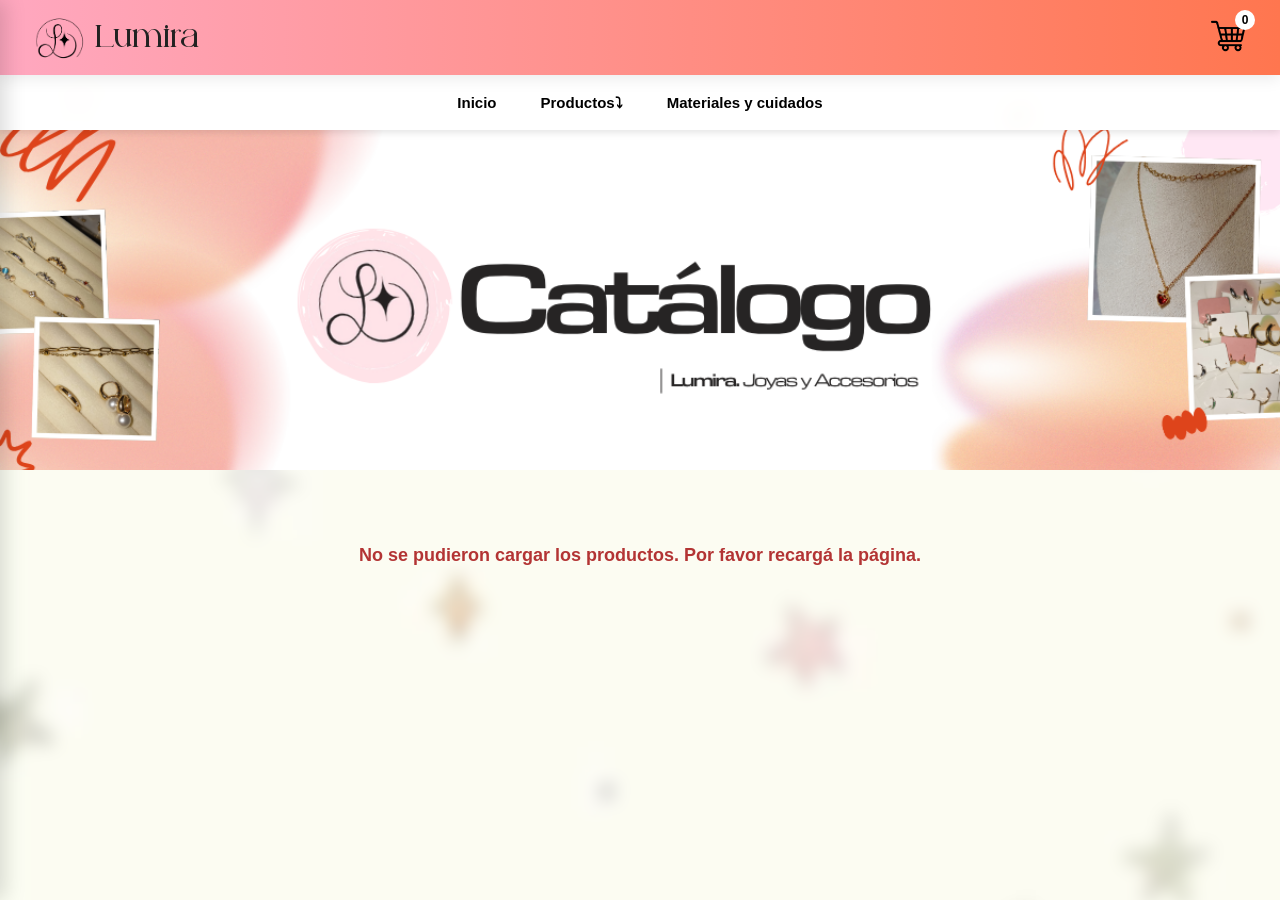
<file: index.html>
<!DOCTYPE html>
<html lang="es">

<head>
    <meta charset="UTF-8">
    <meta name="viewport" content="width=device-width, initial-scale=1.0">
    <title>Catálogo Lumira</title>

    <!-- LOGO EN LA PESTAÑA -->
    <link rel="icon" type="image/png" href="images/logo.png">

    <link rel="stylesheet" href="style.css">
</head>

<body>

    <!-- =========================================================
         FONDO DESENFOCADO
    ========================================================== -->
    <div class="fondo-desenfocado"></div>

    <!-- =========================================================
         HEADER (FIJO AL HACER SCROLL)
    ========================================================== -->
    <header class="header">

        <!-- BOTÓN MENÚ CELULAR -->
        <button
            class="boton-menu-celu"
            id="boton-menu-celu"
            onclick="abrirMenu()"
            aria-label="Abrir menú"
        >
            ☰
        </button>

        <!-- LOGO -->
        <div class="logo-container">
            <img
                src="images/logo.png"
                alt="Logo Lumira"
                class="logo-img"
            >
            <div class="logo-text">
                Lumira
            </div>
        </div>

        <!-- CARRITO -->
        <button
            class="boton-carrito"
            onclick="abrirCarrito()"
            aria-label="Abrir selección"
        >
            <img
                src="images/carrito.png"
                alt="Carrito"
            >
            <span
                id="contador-carrito"
                class="contador-carrito"
            >
                0
            </span>
        </button>

    </header>

    <!-- =========================================================
         MENÚ PRINCIPAL - PC
    ========================================================== -->
    <nav class="menu-principal" id="menu-principal">

        <!-- INICIO -->
        <button class="menu-principal-boton" onclick="mostrarSeccion('todos')">
            Inicio
        </button>

        <!-- PRODUCTOS -->
        <div class="menu-dropdown">
            <button
                class="menu-principal-boton menu-productos-boton"
                onclick="toggleProductos()"
            >
                Productos <span class="flecha-menu">⤵</span>
            </button>

            <!-- SUBMENÚ PRODUCTOS -->
            <div class="submenu-productos" id="submenu-productos">

                <!-- ACERO BLANCO -->
                <div class="material-menu">
                    <button class="material-boton" onclick="toggleMaterial('acero-blanco')">
                        Acero Blanco <span>›</span>
                    </button>
                    <div class="tipos-menu" id="tipos-acero-blanco">
                        <button class="btn-ver-todo-cat" onclick="filtrarMaterial('acero-blanco')">
                            • Ver todo Acero Blanco
                        </button>
                        <button onclick="filtrarTipo('acero-blanco', 'aros')">Aros</button>
                        <button onclick="filtrarTipo('acero-blanco', 'aros-basicos')">Aros básicos</button>
                        <button onclick="filtrarTipo('acero-blanco', 'abridores')">Abridores</button>
                        <button onclick="filtrarTipo('acero-blanco', 'pulseras')">Pulseras</button>
                        <button onclick="filtrarTipo('acero-blanco', 'anillos')">Anillos</button>
                        <button onclick="filtrarTipo('acero-blanco', 'collares')">Collares</button>
                    </div>
                </div>

                <!-- ACERO DORADO -->
                <div class="material-menu">
                    <button class="material-boton" onclick="toggleMaterial('acero-dorado')">
                        Acero Dorado <span>›</span>
                    </button>
                    <div class="tipos-menu" id="tipos-acero-dorado">
                        <button class="btn-ver-todo-cat" onclick="filtrarMaterial('acero-dorado')">
                            • Ver todo Acero Dorado
                        </button>
                        <button onclick="filtrarTipo('acero-dorado', 'aros')">Aros</button>
                        <button onclick="filtrarTipo('acero-dorado', 'aros-basicos')">Aros básicos</button>
                        <button onclick="filtrarTipo('acero-dorado', 'abridores')">Abridores</button>
                        <button onclick="filtrarTipo('acero-dorado', 'pulseras')">Pulseras</button>
                        <button onclick="filtrarTipo('acero-dorado', 'anillos')">Anillos</button>
                        <button onclick="filtrarTipo('acero-dorado', 'collares')">Collares</button>
                    </div>
                </div>

                <!-- ACERO QUIRÚRGICO -->
                <div class="material-menu">
                    <button class="material-boton" onclick="toggleMaterial('acero-quirurgico')">
                        Acero Quirúrgico <span>›</span>
                    </button>
                    <div class="tipos-menu" id="tipos-acero-quirurgico">
                        <button class="btn-ver-todo-cat" onclick="filtrarMaterial('acero-quirurgico')">
                            • Ver todo Acero Quirúrgico
                        </button>
                        <button onclick="filtrarTipo('acero-quirurgico', 'aros')">Aros</button>
                        <button onclick="filtrarTipo('acero-quirurgico', 'aros-basicos')">Aros básicos</button>
                        <button onclick="filtrarTipo('acero-quirurgico', 'abridores')">Abridores</button>
                        <button onclick="filtrarTipo('acero-quirurgico', 'pulseras')">Pulseras</button>
                        <button onclick="filtrarTipo('acero-quirurgico', 'anillos')">Anillos</button>
                        <button onclick="filtrarTipo('acero-quirurgico', 'collares')">Collares</button>
                    </div>
                </div>

                <!-- PLATA -->
                <div class="material-menu">
                    <button class="material-boton" onclick="toggleMaterial('plata')">
                        Plata <span>›</span>
                    </button>
                    <div class="tipos-menu" id="tipos-plata">
                        <button class="btn-ver-todo-cat" onclick="filtrarMaterial('plata')">
                            • Ver todo Plata
                        </button>
                        <button onclick="filtrarTipo('plata', 'aros')">Aros</button>
                        <button onclick="filtrarTipo('plata', 'aros-basicos')">Aros básicos</button>
                        <button onclick="filtrarTipo('plata', 'abridores')">Abridores</button>
                        <button onclick="filtrarTipo('plata', 'pulseras')">Pulseras</button>
                        <button onclick="filtrarTipo('plata', 'anillos')">Anillos</button>
                        <button onclick="filtrarTipo('plata', 'collares')">Collares</button>
                    </div>
                </div>

                <!-- LAMINADO EN PLATA -->
                <div class="material-menu">
                    <button class="material-boton" onclick="toggleMaterial('laminado-plata')">
                        Laminado en Plata <span>›</span>
                    </button>
                    <div class="tipos-menu" id="tipos-laminado-plata">
                        <button class="btn-ver-todo-cat" onclick="filtrarMaterial('laminado-plata')">
                            • Ver todo Laminado en Plata
                        </button>
                        <button onclick="filtrarTipo('laminado-plata', 'aros')">Aros</button>
                        <button onclick="filtrarTipo('laminado-plata', 'aros-basicos')">Aros básicos</button>
                        <button onclick="filtrarTipo('laminado-plata', 'abridores')">Abridores</button>
                        <button onclick="filtrarTipo('laminado-plata', 'pulseras')">Pulseras</button>
                        <button onclick="filtrarTipo('laminado-plata', 'anillos')">Anillos</button>
                        <button onclick="filtrarTipo('laminado-plata', 'collares')">Collares</button>
                    </div>
                </div>

                <!-- VER TODOS -->
                <button class="ver-todos-productos" onclick="mostrarSeccion('todos')">
                    Ver todos los productos
                </button>

            </div>
        </div>

        <!-- MATERIALES Y CUIDADOS -->
        <button class="menu-principal-boton" onclick="mostrarCuidados()">
            Materiales y cuidados
        </button>

    </nav>

    <!-- =========================================================
         MENÚ LATERAL - CELULAR
    ========================================================== -->
    <div class="menu-overlay" id="menu-overlay" onclick="cerrarMenu()"></div>

    <aside class="menu-lateral" id="menu-lateral">

        <div class="menu-lateral-header">
            <span>Menú</span>
            <button onclick="cerrarMenu()" aria-label="Cerrar menú">×</button>
        </div>

        <button class="menu-lateral-boton" onclick="mostrarSeccion('todos'); cerrarMenu();">
            Inicio
        </button>

        <button class="menu-lateral-boton" onclick="toggleProductosCelu()">
            Productos <span>⌄</span>
        </button>

        <div class="submenu-productos-celu" id="submenu-productos-celu">

            <!-- ACERO BLANCO -->
            <button class="material-boton-celu" onclick="toggleMaterialCelu('acero-blanco')">
                Acero Blanco <span>›</span>
            </button>
            <div class="tipos-menu-celu" id="tipos-celu-acero-blanco">
                <button class="btn-ver-todo-cat-celu" onclick="filtrarMaterial('acero-blanco'); cerrarMenu();">
                    • Ver todo Acero Blanco
                </button>
                <button onclick="filtrarTipoCelu('acero-blanco', 'aros')">Aros</button>
                <button onclick="filtrarTipoCelu('acero-blanco', 'aros-basicos')">Aros básicos</button>
                <button onclick="filtrarTipoCelu('acero-blanco', 'abridores')">Abridores</button>
                <button onclick="filtrarTipoCelu('acero-blanco', 'pulseras')">Pulseras</button>
                <button onclick="filtrarTipoCelu('acero-blanco', 'anillos')">Anillos</button>
                <button onclick="filtrarTipoCelu('acero-blanco', 'collares')">Collares</button>
            </div>

            <!-- ACERO DORADO -->
            <button class="material-boton-celu" onclick="toggleMaterialCelu('acero-dorado')">
                Acero Dorado <span>›</span>
            </button>
            <div class="tipos-menu-celu" id="tipos-celu-acero-dorado">
                <button class="btn-ver-todo-cat-celu" onclick="filtrarMaterial('acero-dorado'); cerrarMenu();">
                    • Ver todo Acero Dorado
                </button>
                <button onclick="filtrarTipoCelu('acero-dorado', 'aros')">Aros</button>
                <button onclick="filtrarTipoCelu('acero-dorado', 'aros-basicos')">Aros básicos</button>
                <button onclick="filtrarTipoCelu('acero-dorado', 'abridores')">Abridores</button>
                <button onclick="filtrarTipoCelu('acero-dorado', 'pulseras')">Pulseras</button>
                <button onclick="filtrarTipoCelu('acero-dorado', 'anillos')">Anillos</button>
                <button onclick="filtrarTipoCelu('acero-dorado', 'collares')">Collares</button>
            </div>

            <!-- ACERO QUIRÚRGICO -->
            <button class="material-boton-celu" onclick="toggleMaterialCelu('acero-quirurgico')">
                Acero Quirúrgico <span>›</span>
            </button>
            <div class="tipos-menu-celu" id="tipos-celu-acero-quirurgico">
                <button class="btn-ver-todo-cat-celu" onclick="filtrarMaterial('acero-quirurgico'); cerrarMenu();">
                    • Ver todo Acero Quirúrgico
                </button>
                <button onclick="filtrarTipoCelu('acero-quirurgico', 'aros')">Aros</button>
                <button onclick="filtrarTipoCelu('acero-quirurgico', 'aros-basicos')">Aros básicos</button>
                <button onclick="filtrarTipoCelu('acero-quirurgico', 'abridores')">Abridores</button>
                <button onclick="filtrarTipoCelu('acero-quirurgico', 'pulseras')">Pulseras</button>
                <button onclick="filtrarTipoCelu('acero-quirurgico', 'anillos')">Anillos</button>
                <button onclick="filtrarTipoCelu('acero-quirurgico', 'collares')">Collares</button>
            </div>

            <!-- PLATA -->
            <button class="material-boton-celu" onclick="toggleMaterialCelu('plata')">
                Plata <span>›</span>
            </button>
            <div class="tipos-menu-celu" id="tipos-celu-plata">
                <button class="btn-ver-todo-cat-celu" onclick="filtrarMaterial('plata'); cerrarMenu();">
                    • Ver todo Plata
                </button>
                <button onclick="filtrarTipoCelu('plata', 'aros')">Aros</button>
                <button onclick="filtrarTipoCelu('plata', 'aros-basicos')">Aros básicos</button>
                <button onclick="filtrarTipoCelu('plata', 'abridores')">Abridores</button>
                <button onclick="filtrarTipoCelu('plata', 'pulseras')">Pulseras</button>
                <button onclick="filtrarTipoCelu('plata', 'anillos')">Anillos</button>
                <button onclick="filtrarTipoCelu('plata', 'collares')">Collares</button>
            </div>

            <!-- LAMINADO EN PLATA -->
            <button class="material-boton-celu" onclick="toggleMaterialCelu('laminado-plata')">
                Laminado en Plata <span>›</span>
            </button>
            <div class="tipos-menu-celu" id="tipos-celu-laminado-plata">
                <button class="btn-ver-todo-cat-celu" onclick="filtrarMaterial('laminado-plata'); cerrarMenu();">
                    • Ver todo Laminado en Plata
                </button>
                <button onclick="filtrarTipoCelu('laminado-plata', 'aros')">Aros</button>
                <button onclick="filtrarTipoCelu('laminado-plata', 'aros-basicos')">Aros básicos</button>
                <button onclick="filtrarTipoCelu('laminado-plata', 'abridores')">Abridores</button>
                <button onclick="filtrarTipoCelu('laminado-plata', 'pulseras')">Pulseras</button>
                <button onclick="filtrarTipoCelu('laminado-plata', 'anillos')">Anillos</button>
                <button onclick="filtrarTipoCelu('laminado-plata', 'collares')">Collares</button>
            </div>

            <button
                class="ver-todos-productos-celu"
                onclick="mostrarSeccion('todos'); cerrarMenu();"
            >
                Ver todos los productos
            </button>

        </div>

        <button class="menu-lateral-boton" onclick="mostrarCuidados(); cerrarMenu();">
            Materiales y cuidados
        </button>

    </aside>
         
    <!-- =========================================================
         IMAGEN PRINCIPAL
    ========================================================== -->
    <div class="menu-imagen">
        <img
            src="images/fondo.png"
            alt="Lumira Joyas"
            class="fondo"
        >
    </div>

    <!-- =========================================================
         CATÁLOGO
    ========================================================== -->
    <main class="catalogo" id="catalogo">
        <!-- Los productos se cargarán automáticamente -->
    </main>

    <!-- =========================================================
         MODAL GUÍA DE CUIDADOS
    ========================================================== -->
    <div class="modal-cuidados-overlay" id="modal-cuidados">
        <div class="modal-cuidados-caja">
            
            <button class="modal-cuidados-cerrar" onclick="cerrarCuidados()" aria-label="Cerrar">×</button>

            <h2 class="cuidados-titulo-principal">Guía de Cuidado de Joyas</h2>

            <p class="cuidados-intro">
                Para que tus piezas mantengan su brillo y color original por mucho más tiempo, te recomendamos seguir estas pautas de uso y mantenimiento según el material:
            </p>

            <div class="cuidados-seccion">
                <h3 class="cuidados-seccion-titulo">RECOMENDACIONES GENERALES</h3>

                <div class="cuidados-item">
                    <h4>EVITÁ EL CONTACTO CON QUÍMICOS</h4>
                    <p>⤷ Colocate perfumes, cremas, lociones corporales y fijador de pelo antes de ponerte las joyas y dejá que la piel absorba el producto primero.</p>
                </div>

                <div class="cuidados-item">
                    <h4>CUIDADO CON EL AGUA</h4>
                    <p>⤷ Retirate los accesorios antes de ducharte, ingresar a la piscina (el cloro deteriora los acabados) o al mar (la salinidad es corrosiva).</p>
                </div>

                <div class="cuidados-item">
                    <h4>GUARDADO INDIVIDUAL</h4>
                    <p>⤷ Guardá cada pieza por separado en bolsitas de tela, sobres herméticos tipo ziploc o alhajeros con compartimentos para evitar fricción, rayones y enredos.</p>
                </div>

                <div class="cuidados-item">
                    <h4>ACTIVIDAD FÍSICA</h4>
                    <p>⤷ No uses las joyas para hacer deporte; el sudor y el pH de la piel pueden acelerar el desgaste de los recubrimientos.</p>
                </div>
            </div>

            <div class="cuidados-seccion">
                <h3 class="cuidados-seccion-titulo">CUIDADOS ESPECÍFICOS POR MATERIAL</h3>

                <div class="cuidados-item">
                    <h4>ACERO QUIRÚRGICO 316L</h4>
                    <p>⤷ Es el material más resistente, inoxidable e hipoalergénico. No se oxida ni pierde su color con el agua. Podés lavarlo periódicamente con agua tibia y jabón neutro, secándolo bien con un paño suave.</p>
                </div>

                <div class="cuidados-item">
                    <h4>ACERO BLANCO Y ACERO DORADO</h4>
                    <p>⤷ Al tener una base de acero con un baño de color (plateado o dorado), requieren un trato delicado para no desgastar la capa superficial. Evitá totalmente el agua, el roce constante contra superficies duras y los productos abrasivos.</p>
                </div>

                <div class="cuidados-item">
                    <h4>LAMINADO EN PLATA / PLATA 925</h4>
                    <p>⤷ La plata reacciona de forma natural con el azufre del ambiente y el pH corporal, lo que puede oscurecerla con el tiempo. Esto no significa que esté arruinada: basta con frotarla suavemente con un paño de pulido seco para joyas o microfibra limpia para devolverle su brillo. Mantenelas siempre protegidas del aire y la humedad directa cuando no las uses.</p>
                </div>
            </div>

        </div>
    </div>

    <!-- =========================================================
         JAVASCRIPT
    ========================================================== -->
    <script>

        /* ========================================================
            SUPABASE CONFIG
        ======================================================== */
        const SUPABASE_URL = "https://fnpxfmdgilsuipwyrkzs.supabase.co";
        const SUPABASE_KEY = "sb_publishable_K-2L2v84e3yEme6vSFzbAw_E8MiIpHr";

        /* ========================================================
            VARIABLES
        ======================================================== */
        let todosLosProductos = [];
        let carrito = [];

        /* ========================================================
            MENÚ PRINCIPAL (PC)
        ======================================================== */
        function toggleProductos() {
            const submenu = document.getElementById("submenu-productos");
            submenu.classList.toggle("activo");
        }

        function toggleMaterial(material) {
            const tipos = document.getElementById("tipos-" + material);
            if (tipos) tipos.classList.toggle("activo");
        }

        /* ========================================================
            MENÚ CELULAR
        ======================================================== */
        function abrirMenu() {
            document.getElementById("menu-lateral").classList.add("activo");
            document.getElementById("menu-overlay").classList.add("activo");
        }

        function cerrarMenu() {
            document.getElementById("menu-lateral").classList.remove("activo");
            document.getElementById("menu-overlay").classList.remove("activo");
        }

        function toggleProductosCelu() {
            document.getElementById("submenu-productos-celu").classList.toggle("activo");
        }

        function toggleMaterialCelu(material) {
            const tipos = document.getElementById("tipos-celu-" + material);
            if (tipos) tipos.classList.toggle("activo");
        }

        function filtrarTipoCelu(material, tipo) {
            filtrarTipo(material, tipo);
            cerrarMenu();
        }

        /* ========================================================
            MODAL CUIDADOS
        ======================================================== */
        function mostrarCuidados() {
            document.getElementById("modal-cuidados").classList.add("activo");
        }

        function cerrarCuidados() {
            document.getElementById("modal-cuidados").classList.remove("activo");
        }

        document.getElementById("modal-cuidados").addEventListener("click", (e) => {
            if (e.target === document.getElementById("modal-cuidados")) {
                cerrarCuidados();
            }
        });

        /* ========================================================
            FILTRADO CON PERSISTENCIA EN URL
        ======================================================== */

        // Filtrar por Material + Tipo (ej: Acero Dorado -> Pulseras)
        function filtrarTipo(material, tipo, actualizarURL = true) {
            if (actualizarURL) {
                const url = new URL(window.location);
                url.searchParams.set("material", material);
                url.searchParams.set("tipo", tipo);
                window.history.pushState({}, "", url);
            }

            const productosFiltrados = todosLosProductos.filter(producto => {
                const cat = (producto.categoria || producto.material || "").toLowerCase();
                const tip = (producto.tipo || "").toLowerCase();
                return cat === material.toLowerCase() && tip === tipo.toLowerCase();
            });

            mostrarProductos(productosFiltrados);
            const sub = document.getElementById("submenu-productos");
            if (sub) sub.classList.remove("activo");
        }

        // Filtrar solo por Material (ej: Ver todo Acero Dorado)
        function filtrarMaterial(material, actualizarURL = true) {
            if (actualizarURL) {
                const url = new URL(window.location);
                url.searchParams.set("material", material);
                url.searchParams.delete("tipo");
                window.history.pushState({}, "", url);
            }

            const productosFiltrados = todosLosProductos.filter(producto => {
                const cat = (producto.categoria || producto.material || "").toLowerCase();
                return cat === material.toLowerCase();
            });

            mostrarProductos(productosFiltrados);
            const sub = document.getElementById("submenu-productos");
            if (sub) sub.classList.remove("activo");
        }

        // Mostrar Todos los productos
        function mostrarSeccion(seccion, actualizarURL = true) {
            if (actualizarURL) {
                const url = new URL(window.location);
                url.searchParams.delete("material");
                url.searchParams.delete("tipo");
                window.history.pushState({}, "", url);
            }

            mostrarProductos(todosLosProductos);
            const sub = document.getElementById("submenu-productos");
            if (sub) sub.classList.remove("activo");
        }

        function filtrarTipoGeneral(tipo) {
            const url = new URL(window.location);
            url.searchParams.delete("material");
            url.searchParams.set("tipo", tipo);
            window.history.pushState({}, "", url);

            const productosFiltrados = todosLosProductos.filter(producto => {
                const tip = (producto.tipo || "").toLowerCase();
                return tip === tipo.toLowerCase();
            });

            mostrarProductos(productosFiltrados);
        }
        
        // Leer la URL al cargar o al usar atrás/adelante del navegador
        function aplicarFiltrosDesdeURL() {
            const params = new URLSearchParams(window.location.search);
            const material = params.get("material");
            const tipo = params.get("tipo");

            if (material && tipo) {
                filtrarTipo(material, tipo, false);
            } else if (material) {
                filtrarMaterial(material, false);
            } else {
                // Si no hay filtros, mostramos los botones grandes de inicio
                mostrarInicioCategorias();
            }
        }

// FUNCIÓN: Muestra la sección de Novedades (carrusel) y los botones de materiales
        function mostrarInicioCategorias() {
            const catalogo = document.getElementById("catalogo");
            
            // Filtramos todos los productos que tienen la novedad marcada en true
            const todasLasNovedades = todosLosProductos.filter(producto => producto.novedad === true);

            let htmlNovedades = '';
            
            if (todasLasNovedades.length > 0) {
                let tarjetasNovedades = '';
                todasLasNovedades.forEach(producto => {
                    const precioOriginal = Number(producto.precio || 0);
                    const descuento = Number(producto.descuento || 0);
                    const precioFinal = descuento > 0 ? precioOriginal * (1 - descuento / 100) : precioOriginal;

                    tarjetasNovedades += `
                        <div class="tarjeta-novedad" onclick="window.location.href='producto.html?id=${producto.id}'">
                            <img src="${producto.imagen || 'images/sin-imagen.jpg'}" alt="${producto.nombre || ''}" loading="lazy">
                            <h3>${producto.nombre || 'Sin nombre'}</h3>
                            <p>$${precioFinal.toLocaleString("es-AR")}</p>
                        </div>
                    `;
                });

                // Estructura del carrusel con flechas
                htmlNovedades = `
                    <div class="seccion-novedades">
                        <h2 class="titulo-novedades">Novedades</h2>
                        <div class="carrusel-contenedor">
                            <button class="carrusel-flecha flecha-izquierda" onclick="desplazarCarrusel('izquierda')" aria-label="Anterior">❮</button>
                            <div class="carrusel-track" id="track-novedades">
                                ${tarjetasNovedades}
                            </div>
                            <button class="carrusel-flecha flecha-derecha" onclick="desplazarCarrusel('derecha')" aria-label="Siguiente">❯</button>
                        </div>
                    </div>
                `;
            }      

            // Ensamblamos el inicio
            catalogo.innerHTML = `
                ${htmlNovedades}
                <div class="contenedor-inicio-materiales">
                    <h2 class="titulo-inicio-materiales">Elegí el material que estás buscando</h2>
                    <div class="grid-materiales-grandes">
                        <button class="btn-material-grande" onclick="filtrarMaterial('acero-blanco')">Acero Blanco</button>
                        <button class="btn-material-grande" onclick="filtrarMaterial('acero-dorado')">Acero Dorado</button>
                        <button class="btn-material-grande" onclick="filtrarMaterial('acero-quirurgico')">Acero Quirúrgico</button>
                        <button class="btn-material-grande" onclick="filtrarMaterial('plata')">Plata</button>
                        <button class="btn-material-grande" onclick="filtrarMaterial('laminado-plata')">Laminado en Plata</button>
                        <button class="btn-material-grande" onclick="filtrarTipoGeneral('aros-basicos')">Aros Básicos</button>
                    </div>
                </div>
            `;
            
            const sub = document.getElementById("submenu-productos");
            if (sub) sub.classList.remove("activo");
        }

        // FUNCIÓN JAVASCRIPT PARA DESPLAZAR EL CARRUSEL
        function desplazarCarrusel(direccion) {
            const track = document.getElementById("track-novedades");
            if (!track) return;

            // Calculamos cuánto mide una tarjeta + el gap (aprox)
            const tarjeta = track.querySelector('.tarjeta-novedad');
            if (!tarjeta) return;
            
            const anchoTarjeta = tarjeta.offsetWidth + 20; // 20 es el gap definido en CSS
            const cantidadVisibles = Math.floor(track.parentElement.offsetWidth / anchoTarjeta);
            const scrollAmount = anchoTarjeta * Math.max(1, cantidadVisibles); // Desplaza por página

            if (direccion === 'izquierda') {
                track.scrollBy({ left: -scrollAmount, behavior: 'smooth' });
            } else {
                track.scrollBy({ left: scrollAmount, behavior: 'smooth' });
            }
        }

        // Modificar para que el botón "Inicio" del menú cargue los botones grandes
        function mostrarSeccion(seccion, actualizarURL = true) {
            if (actualizarURL) {
                const url = new URL(window.location);
                url.searchParams.delete("material");
                url.searchParams.delete("tipo");
                window.history.pushState({}, "", url);
            }

            if (seccion === 'todos') {
                mostrarInicioCategorias();
            }

            const sub = document.getElementById("submenu-productos");
            if (sub) sub.classList.remove("activo");
        }

        window.addEventListener("popstate", aplicarFiltrosDesdeURL);

        /* ========================================================
            MOSTRAR PRODUCTOS
        ======================================================== */
        function mostrarProductos(productos) {
            const catalogo = document.getElementById("catalogo");
            catalogo.innerHTML = "";

            if (!productos || productos.length === 0) {
                catalogo.innerHTML = `
                    <p class="sin-productos">
                        No hay productos para mostrar.
                    </p>
                `;
                return;
            }

            productos.forEach(producto => {
                const tarjeta = document.createElement("div");
                tarjeta.classList.add(
                    "producto",
                    producto.categoria || "sin-categoria",
                    producto.tipo || "sin-tipo"
                );
                tarjeta.dataset.productoId = producto.id;

                // 1. Imagen
                const imagen = document.createElement("img");
                imagen.src = producto.imagen || "images/sin-imagen.jpg";
                imagen.alt = producto.nombre || "Joya Lumira";
                imagen.loading = "lazy";

                // 2. Nombre
                const nombre = document.createElement("h2");
                nombre.textContent = producto.nombre || "Sin nombre";

                // 3. Precios y Descuento
                const precioContenedor = document.createElement("div");
                precioContenedor.classList.add("precio-producto");

                const precioOriginal = Number(producto.precio || 0);
                const descuento = Number(producto.descuento || 0);
                const precioFinal = descuento > 0 ? precioOriginal * (1 - descuento / 100) : precioOriginal;

                if (descuento > 0) {
                    precioContenedor.innerHTML = `
                        <div class="precio-fila">
                            <span class="precio-original">$${precioOriginal.toLocaleString("es-AR")}</span>
                            <span class="descuento">${descuento}% OFF</span>
                        </div>
                        <div class="precio-final">$${precioFinal.toLocaleString("es-AR")}</div>
                    `;
                } else {
                    precioContenedor.innerHTML = `
                        <span class="precio-final">$${precioOriginal.toLocaleString("es-AR")}</span>
                    `;
                }

                // 4. Botón Ver Más
                const boton = document.createElement("a");
                boton.textContent = "Ver más";
                boton.classList.add("boton");
                boton.href = "producto.html?id=" + producto.id;

                // 5. Botón Agregar
                const botonAgregar = document.createElement("button");
                botonAgregar.classList.add("boton-seleccion");
                botonAgregar.type = "button";

                const stock = Number(producto.cantidad_disponible ?? producto.stock ?? 0);

                function actualizarBotonAgregar() {
                    const existente = carrito.find(item => item.id === producto.id);
                    if (existente) {
                        botonAgregar.textContent = `✓ Añadido (${existente.cantidad})`;
                        botonAgregar.classList.add("producto-anadido");
                    } else {
                        botonAgregar.textContent = "Agregar a mi selección";
                        botonAgregar.classList.remove("producto-anadido");
                    }
                }

                botonAgregar.addEventListener("click", () => {
                    const existente = carrito.find(item => item.id === producto.id);

                    if (existente) {
                        if (existente.cantidad >= stock) {
                            alert("Ya seleccionaste todas las unidades disponibles de este producto. 💕");
                            return;
                        }
                    }

                    agregarAlCarrito(producto);
                    actualizarBotonAgregar();
                });

                actualizarBotonAgregar();

                // Armar tarjeta
                tarjeta.appendChild(imagen);
                tarjeta.appendChild(nombre);
                tarjeta.appendChild(precioContenedor);
                tarjeta.appendChild(boton);
                tarjeta.appendChild(botonAgregar);

                catalogo.appendChild(tarjeta);
            });
        }

        /* ========================================================
            CARGAR PRODUCTOS DESDE SUPABASE
        ======================================================== */
        async function cargarProductos() {
            try {
                const respuesta = await fetch(
                    `${SUPABASE_URL}/rest/v1/productos?select=*&order=id.desc`,
                    {
                        headers: {
                            "apikey": SUPABASE_KEY
                        }
                    }
                );

                if (!respuesta.ok) {
                    throw new Error("Error al conectar con Supabase: " + respuesta.status);
                }

                const productos = await respuesta.json();

                todosLosProductos = (productos || []).filter(producto => {
                    const stock = Number(producto.cantidad_disponible ?? producto.stock ?? 0);
                    return stock > 0;
                });

                aplicarFiltrosDesdeURL();

            } catch (error) {
                console.error("Error cargando productos:", error);
                document.getElementById("catalogo").innerHTML = `
                    <p class="sin-productos" style="color:#b33434;">
                        No se pudieron cargar los productos. Por favor recargá la página.
                    </p>
                `;
            }
        }

        /* ========================================================
            MANEJO DE CARRITO
        ======================================================== */
        function agregarAlCarrito(producto) {
            const stock = Number(producto.cantidad_disponible ?? producto.stock ?? 0);
            const existente = carrito.find(item => item.id === producto.id);

            if (existente) {
                if (existente.cantidad >= stock) {
                    alert("Ya seleccionaste todas las unidades disponibles. 💕");
                    return;
                }
                existente.cantidad++;
            } else {
                carrito.push({
                    ...producto,
                    cantidad: 1
                });
            }

            actualizarCarrito();
        }

        function actualizarCarrito() {
            const contador = document.getElementById("contador-carrito");
            const cantidad = carrito.reduce((total, p) => total + (p.cantidad || 1), 0);
            if (contador) contador.textContent = cantidad;

            localStorage.setItem("lumiraCarrito", JSON.stringify(carrito));
        }

        function abrirCarrito() {
            window.location.href = "carrito.html";
        }

        function cargarCarritoGuardado() {
            const guardado = localStorage.getItem("lumiraCarrito");
            if (!guardado) {
                carrito = [];
                return;
            }
            try {
                carrito = JSON.parse(guardado) || [];
            } catch (e) {
                carrito = [];
            }
        }

        /* ========================================================
            INICIALIZAR
        ======================================================== */
        cargarCarritoGuardado();
        actualizarCarrito();
        
        async function iniciarTienda() {
            mostrarInicioCategorias(); 
            await cargarProductos();   
        }
        
        iniciarTienda();
    </script>
</body>
</html>
</file>
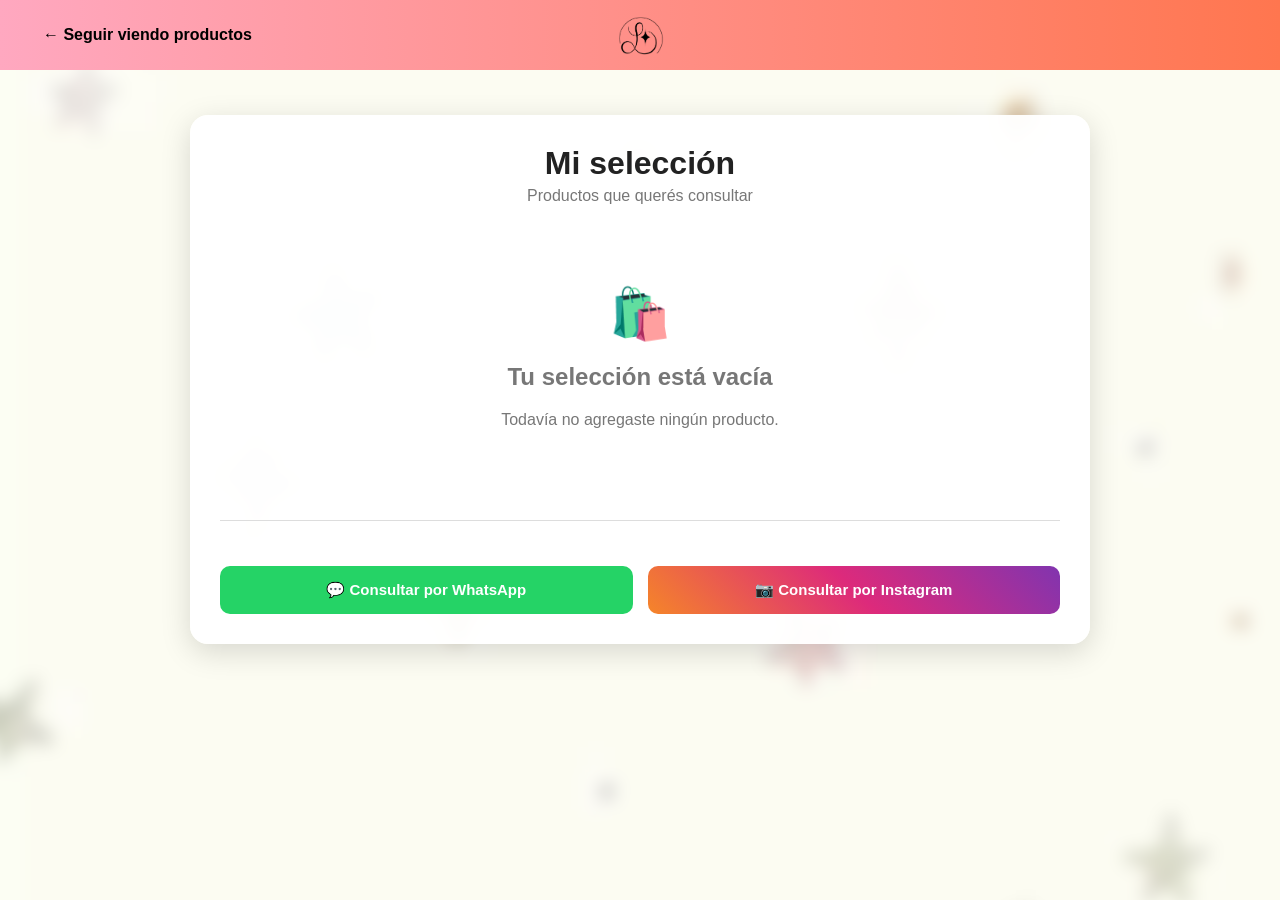
<file: carrito.html>
<!DOCTYPE html>
<html lang="es">

<head>

    <meta charset="UTF-8">

    <meta
        name="viewport"
        content="width=device-width, initial-scale=1.0"
    >

    <title>Mi selección | Lumira</title>

    <link
        rel="stylesheet"
        href="carrito.css"
    >

</head>


<body>


    <!-- =========================================================
         FONDO
    ========================================================== -->

    <div class="fondo-desenfocado"></div>



    <!-- =========================================================
         HEADER
    ========================================================== -->

    <header class="carrito-top">


        <a href="index.html" class="volver">
           <span class="volver-pc">← Seguir viendo productos</span>
           <span class="volver-celu">← Volver</span>
        </a>



        <div class="logo-carrito">

            <img
                src="images/logo.png"
                alt="Lumira"
            >

        </div>


    </header>




    <!-- =========================================================
         CONTENIDO
    ========================================================== -->

    <main class="pagina-carrito">


        <h1>
            Mi selección
        </h1>


        <p class="subtitulo">
            Productos que querés consultar
        </p>



        <!-- =====================================================
             LISTA
        ====================================================== -->

        <section
            id="lista-carrito"
            class="lista-carrito"
        >

        </section>



        <!-- =====================================================
             TOTAL
        ====================================================== -->

        <section
            id="resumen-carrito"
            class="resumen-carrito"
        >

        </section>



        <!-- =====================================================
             BOTONES
        ====================================================== -->

        <section
            class="contacto-carrito"
            id="botones-contacto"
        >

            <button
                class="boton-whatsapp"
                onclick="enviarWhatsApp()"
            >

                💬 Consultar por WhatsApp

            </button>



            <button
                class="boton-instagram"
                onclick="copiarMensajeInstagram()"
            >

                📷 Consultar por Instagram

            </button>

        </section>


    </main>



    <!-- =========================================================
         JAVASCRIPT
    ========================================================== -->

    <script src="carrito.js"></script>


</body>

</html>
</file>
<file: style.css>
/* =========================================================
   FUENTE
========================================================= */

@font-face {
    font-family: 'MUENOO';
    src: url('fonts/MUENOO.ttf') format('truetype');
}

/* =========================================================
   GENERAL
========================================================= */

* {
    box-sizing: border-box;
}

html {
    margin: 0;
    padding: 0;
}

body {
    margin: 0;
    padding: 0;
    font-family: Arial, sans-serif;
    color: #222;
    min-height: 100vh;
}

/* =========================================================
   FONDO DESENFOCADO
========================================================= */

.fondo-desenfocado {
    position: fixed;
    inset: 0;
    background: url('images/desenfocado.jpg') center / cover no-repeat;
    filter: blur(8px);
    transform: scale(1.05);
    z-index: -1;
}

/* =========================================================
   HEADER (FIJO AL HACER SCROLL)
========================================================= */

.header {
    width: 100%;
    height: 75px;
    display: flex;
    align-items: center;
    justify-content: space-between;
    padding: 10px 30px;
    background: linear-gradient(90deg, #FFA8C0, #FF764F);
    position: sticky;
    top: 0;
    z-index: 1000;
    box-shadow: 0 4px 15px rgba(0, 0, 0, 0.08);
}

/* =========================================================
   LOGO
========================================================= */

.logo-container {
    display: flex;
    align-items: center;
    gap: 8px;
}

.logo-img {
    height: 48px;
    width: auto;
}

.logo-text {
    font-family: 'MUENOO', cursive;
    font-size: 32px;
}

/* =========================================================
   INSTAGRAM
========================================================= */

.contacto {
    margin-left: auto;
    margin-right: 25px;
}

.contacto a {
    text-decoration: none;
    color: #000;
    font-weight: bold;
}

.contacto a:hover {
    text-decoration: underline;
}

/* =========================================================
   CARRITO
========================================================= */

.boton-carrito {
    position: relative;
    border: none;
    background: transparent;
    cursor: pointer;
    padding: 5px;
}

.boton-carrito img {
    width: 34px;
    height: 34px;
    object-fit: contain;
}

.contador-carrito {
    position: absolute;
    top: -4px;
    right: -5px;
    min-width: 20px;
    height: 20px;
    padding: 0 5px;
    border-radius: 50%;
    background: #fff;
    color: #000;
    font-size: 12px;
    font-weight: bold;
    display: flex;
    align-items: center;
    justify-content: center;
}

/* =========================================================
   BOTÓN MENÚ CELULAR
========================================================= */

.boton-menu-celu {
    display: none;
    border: none;
    background: transparent;
    font-size: 28px;
    cursor: pointer;
    padding: 4px;
}

/* =========================================================
   MENÚ PRINCIPAL PC
========================================================= */

.menu-principal {
    width: 100%;
    height: 55px;
    display: flex;
    align-items: center;
    justify-content: center;
    gap: 8px;
    background: rgba(255, 255, 255, 0.96);
    box-shadow: 0 2px 8px rgba(0, 0, 0, 0.12);
    position: relative;
    z-index: 900;
}

/* =========================================================
   BOTONES PRINCIPALES
========================================================= */

.menu-principal-boton {
    height: 55px;
    border: none;
    background: transparent;
    padding: 0 18px;
    font-size: 15px;
    font-weight: bold;
    cursor: pointer;
    display: flex;
    align-items: center;
    justify-content: center;
    white-space: nowrap;
}

.menu-principal-boton:hover {
    background: rgba(255, 168, 192, 0.22);
}

/* =========================================================
   DROPDOWN PRODUCTOS
========================================================= */

.menu-dropdown {
    position: relative;
    height: 55px;
    display: flex;
    align-items: center;
}

.submenu-productos {
    position: absolute;
    top: 55px;
    left: 50%;
    transform: translateX(-50%);
    width: 260px;
    background: #fff;
    border-radius: 0 0 12px 12px;
    box-shadow: 0 8px 25px rgba(0, 0, 0, 0.18);
    padding: 10px;
    display: none;
}

.submenu-productos.activo {
    display: block;
}

/* =========================================================
   MATERIAL PC
========================================================= */

.material-menu {
    width: 100%;
}

.material-boton {
    width: 100%;
    border: none;
    background: transparent;
    padding: 12px 10px;
    display: flex;
    align-items: center;
    justify-content: space-between;
    font-size: 14px;
    font-weight: bold;
    cursor: pointer;
    border-radius: 7px;
}

.material-boton:hover {
    background: #f8eeee;
}

.material-boton span {
    font-size: 20px;
    line-height: 1;
}

/* =========================================================
   TIPOS DE JOYAS PC
========================================================= */

.tipos-menu {
    display: none;
    padding: 3px 8px 8px;
}

.tipos-menu.activo {
    display: flex;
    flex-direction: column;
    gap: 2px;
}

.tipos-menu button {
    border: none;
    background: transparent;
    text-align: left;
    padding: 7px 10px;
    border-radius: 6px;
    cursor: pointer;
    font-size: 13px;
}

.tipos-menu button:hover {
    background: #f5eeee;
}

.btn-ver-todo-cat {
    font-weight: bold !important;
    color: #b03a58 !important;
    border-bottom: 1px solid #f2e3e7 !important;
    padding-bottom: 8px !important;
    margin-bottom: 3px;
}

/* =========================================================
   VER TODOS
========================================================= */

.ver-todos-productos {
    width: 100%;
    margin-top: 7px;
    padding: 10px;
    border: none;
    border-top: 1px solid #eee;
    background: transparent;
    font-weight: bold;
    cursor: pointer;
}

.ver-todos-productos:hover {
    background: #f8eeee;
}

/* =========================================================
   MENÚ LATERAL CELULAR
========================================================= */

.menu-overlay {
    position: fixed;
    inset: 0;
    background: rgba(0, 0, 0, 0.4);
    z-index: 2000;
    opacity: 0;
    visibility: hidden;
    transition: opacity 0.25s;
}

.menu-overlay.activo {
    opacity: 1;
    visibility: visible;
}

.menu-lateral {
    position: fixed;
    top: 0;
    left: 0;
    width: 82%;
    max-width: 340px;
    height: 100vh;
    background: #fff;
    z-index: 2100;
    transform: translateX(-100%);
    transition: transform 0.3s ease;
    overflow-y: auto;
    box-shadow: 5px 0 20px rgba(0, 0, 0, 0.15);
}

.menu-lateral.activo {
    transform: translateX(0);
}

/* =========================================================
   CABECERA MENÚ CELULAR
========================================================= */

.menu-lateral-header {
    height: 65px;
    padding: 0 20px;
    display: flex;
    align-items: center;
    justify-content: space-between;
    background: linear-gradient(90deg, #FFA8C0, #FF764F);
    font-size: 20px;
    font-weight: bold;
}

.menu-lateral-header button {
    border: none;
    background: transparent;
    font-size: 30px;
    cursor: pointer;
}

/* =========================================================
   BOTONES MENÚ CELULAR
========================================================= */

.menu-lateral-boton {
    width: 100%;
    border: none;
    border-bottom: 1px solid #eee;
    background: #fff;
    padding: 15px 20px;
    text-align: left;
    font-size: 16px;
    font-weight: bold;
    cursor: pointer;
    display: flex;
    align-items: center;
    justify-content: space-between;
}

.menu-lateral-boton:hover {
    background: #faf0f2;
}

/* =========================================================
   PRODUCTOS CELULAR
========================================================= */

.submenu-productos-celu {
    display: none;
    background: #fafafa;
}

.submenu-productos-celu.activo {
    display: block;
}

/* =========================================================
   MATERIAL CELULAR
========================================================= */

.material-boton-celu {
    width: 100%;
    border: none;
    background: #fafafa;
    padding: 13px 30px;
    display: flex;
    align-items: center;
    justify-content: space-between;
    font-size: 15px;
    cursor: pointer;
    text-align: left;
}

.material-boton-celu:hover {
    background: #f5eeee;
}

.material-boton-celu span {
    font-size: 21px;
}

/* =========================================================
   TIPOS CELULAR
========================================================= */

.tipos-menu-celu {
    display: none;
    padding: 3px 0 8px;
    background: #f5f5f5;
}

.tipos-menu-celu.activo {
    display: flex;
    flex-direction: column;
}

.tipos-menu-celu button {
    border: none;
    background: transparent;
    padding: 10px 45px;
    text-align: left;
    font-size: 14px;
    cursor: pointer;
}

.tipos-menu-celu button:hover {
    background: #eeeeee;
}

.btn-ver-todo-cat-celu {
    font-weight: bold !important;
    color: #b03a58 !important;
    background: #fdf6f7 !important;
    border-bottom: 1px solid #eddfe2 !important;
}

/* =========================================================
   VER TODOS CELULAR
========================================================= */

.ver-todos-productos-celu {
    width: 100%;
    border: none;
    border-top: 1px solid #ddd;
    background: #fafafa;
    padding: 14px 30px;
    text-align: left;
    font-weight: bold;
    cursor: pointer;
}

.ver-todos-productos-celu:hover {
    background: #f1f1f1;
}

/* =========================================================
   IMAGEN PRINCIPAL
========================================================= */

.menu-imagen {
    width: 100%;
    height: 340px;
    margin: 0;
    padding: 0;
    overflow: hidden;
}

.menu-imagen .fondo {
    display: block;
    width: 100%;
    height: 100%;
    object-fit: cover;
    object-position: center center;
}

/* =========================================================
   CATÁLOGO
========================================================= */

.catalogo {
    width: 92%;
    max-width: 1200px;
    margin: 35px auto;
    display: grid;
    grid-template-columns: repeat(auto-fill, minmax(210px, 1fr));
    gap: 25px;
}

/* =========================================================
   PRODUCTO
========================================================= */

.producto {
    background: rgba(255, 255, 255, 0.96);
    border-radius: 15px;
    padding: 15px;
    box-shadow: 0 5px 18px rgba(0, 0, 0, 0.12);
    display: flex;
    flex-direction: column;
    align-items: center;
}

.producto > img {
    width: 100%;
    aspect-ratio: 1 / 1;
    object-fit: cover;
    border-radius: 10px;
}

.producto h2 {
    width: 100%;
    margin: 12px 0 7px;
    font-size: 17px;
    text-align: center;
}

/* =========================================================
   PRECIOS
========================================================= */

.precio-producto {
    width: 100%;
    text-align: center;
    margin-bottom: 12px;
}

.precio-fila {
    display: flex;
    align-items: center;
    justify-content: center;
    gap: 7px;
}

.precio-original {
    color: #888;
    text-decoration: line-through;
    font-size: 13px;
}

.descuento {
    background: #f56d6d;
    color: #000;
    font-size: 11px;
    font-weight: bold;
    padding: 3px 6px;
    border-radius: 5px;
}

.precio-final {
    font-size: 18px;
    font-weight: bold;
    margin-top: 3px;
}

/* =========================================================
   BOTÓN VER MÁS
========================================================= */

.boton {
    width: 100%;
    text-align: center;
    text-decoration: none;
    background: #222;
    color: #fff;
    padding: 10px;
    border-radius: 8px;
    font-weight: bold;
    margin-bottom: 8px;
    transition: transform 0.2s, opacity 0.2s;
}

.boton:hover {
    transform: translateY(-2px);
    opacity: 0.9;
}

/* =========================================================
   BOTÓN SELECCIÓN
========================================================= */

.boton-seleccion {
    width: 100%;
    border: none;
    background: #FFA8C0;
    color: #000;
    padding: 10px;
    border-radius: 8px;
    font-weight: bold;
    cursor: pointer;
    transition: transform 0.2s, opacity 0.2s;
}

.boton-seleccion:hover {
    transform: translateY(-2px);
    opacity: 0.9;
}

.boton-seleccion.producto-anadido {
    background: #d9f0df;
    color: #256b38;
}

/* =========================================================
   MENSAJE SIN PRODUCTOS
========================================================= */

.sin-productos {
    grid-column: 1 / -1;
    width: 100%;
    text-align: center;
    margin: 40px 0;
    font-size: 18px;
    font-weight: bold;
    color: #555;
}

/* =========================================================
   MODAL GUÍA DE CUIDADOS
========================================================= */

.modal-cuidados-overlay {
    position: fixed;
    top: 0;
    left: 0;
    width: 100vw;
    height: 100vh;
    background: rgba(0, 0, 0, 0.6);
    backdrop-filter: blur(4px);
    z-index: 9999;
    display: none;
    align-items: center;
    justify-content: center;
    padding: 20px;
}

.modal-cuidados-overlay.activo {
    display: flex;
}

.modal-cuidados-caja {
    background: #fff;
    width: 100%;
    max-width: 650px;
    max-height: 88vh;
    overflow-y: auto;
    border-radius: 18px;
    padding: 35px 28px;
    box-shadow: 0 20px 50px rgba(0, 0, 0, 0.25);
    position: relative;
    animation: abrirCuidados 0.25s ease-out;
}

@keyframes abrirCuidados {
    from {
        opacity: 0;
        transform: scale(0.96) translateY(-10px);
    }
    to {
        opacity: 1;
        transform: scale(1) translateY(0);
    }
}

.modal-cuidados-cerrar {
    position: absolute;
    top: 16px;
    right: 16px;
    background: #f1f1f1;
    border: none;
    font-size: 22px;
    line-height: 1;
    width: 34px;
    height: 34px;
    border-radius: 50%;
    cursor: pointer;
    display: flex;
    align-items: center;
    justify-content: center;
    color: #555;
    transition: background 0.2s, color 0.2s;
}

.modal-cuidados-cerrar:hover {
    background: #e2e2e2;
    color: #000;
}

.cuidados-titulo-principal {
    text-align: center;
    font-size: 23px;
    margin: 0 0 14px;
    color: #222;
}

.cuidados-intro {
    font-size: 14px;
    line-height: 1.6;
    color: #555;
    margin-bottom: 22px;
    text-align: center;
}

.cuidados-seccion {
    margin-bottom: 24px;
    padding-top: 15px;
    border-top: 1px solid #f0e6e8;
}

.cuidados-seccion-titulo {
    text-align: center;
    text-transform: uppercase;
    font-size: 15px;
    letter-spacing: 0.5px;
    color: #b03a58;
    margin: 0 0 16px;
}

.cuidados-item {
    margin-bottom: 15px;
}

.cuidados-item h4 {
    margin: 0 0 4px;
    font-size: 13px;
    text-transform: uppercase;
    color: #222;
    letter-spacing: 0.3px;
}

.cuidados-item p {
    margin: 0;
    font-size: 13px;
    line-height: 1.55;
    color: #555;
    padding-left: 4px;
}

/* =========================================================
   RESPONSIVE CELULAR
========================================================= */

@media (max-width: 700px) {

    .header {
        height: 62px;
        padding: 7px 12px;
    }

    .boton-menu-celu {
        display: block;
    }

    .logo-container {
        position: absolute;
        left: 50%;
        transform: translateX(-50%);
    }

    .logo-img {
        height: 38px;
    }

    .logo-text {
        font-size: 25px;
    }

    .contacto {
        display: none;
    }

    .boton-carrito {
        margin-left: auto;
    }

    .boton-carrito img {
        width: 31px;
        height: 31px;
    }

    .menu-principal {
        display: none;
    }

    .menu-imagen {
        width: 100%;
        height: 170px;
        margin: 0;
        padding: 0;
        overflow: hidden;
    }

    .menu-imagen .fondo {
        display: block;
        width: 100%;
        height: 100%;
        object-fit: cover;
        object-position: center center;
    }

    .catalogo {
        width: 94%;
        margin: 25px auto;
        grid-template-columns: repeat(2, minmax(0, 1fr));
        gap: 12px;
    }

    .producto {
        padding: 10px;
        border-radius: 12px;
    }

    .producto > img {
        border-radius: 8px;
    }

    .producto h2 {
        font-size: 14px;
        margin: 9px 0 5px;
    }

    .precio-final {
        font-size: 16px;
    }

    .precio-original {
        font-size: 11px;
    }

    .descuento {
        font-size: 10px;
        padding: 2px 5px;
    }

    .boton {
        font-size: 13px;
        padding: 9px 5px;
    }

    .boton-seleccion {
        font-size: 12px;
        padding: 9px 5px;
    }

    .modal-cuidados-caja {
        padding: 25px 18px;
    }

    .cuidados-titulo-principal {
        font-size: 20px;
    }
}

/* =========================================================
   CELULARES MUY CHICOS
========================================================= */

@media (max-width: 380px) {

    .menu-imagen {
        height: 160px;
    }

    .catalogo {
        gap: 9px;
    }

    .producto {
        padding: 8px;
    }

    .producto h2 {
        font-size: 13px;
    }

    .boton,
    .boton-seleccion {
        font-size: 11px;
    }
}

/* =========================================================
   BOTONES GRANDES DE MATERIALES EN EL INICIO (COLOR ROSA)
========================================================== */

/* 1. Contenedor exclusivo para cuando está el inicio */
.contenedor-inicio-materiales {
    width: 100%;
    max-width: 1000px;
    margin: 40px auto;
    text-align: center;
    padding: 20px;
    box-sizing: border-box;
    grid-column: 1 / -1; /* Esto hace que ocupe todo el ancho de la cuadrícula sin romperla */
}

.titulo-inicio-materiales {
    font-family: 'MUENOO', cursive;
    font-size: 26px;
    margin-bottom: 35px;
    color: #333;
    font-weight: 600;
    letter-spacing: 0.5px;
}

.grid-materiales-grandes {
    display: flex;
    flex-wrap: wrap;
    gap: 20px;
    justify-content: center;
    align-items: center;
}

.btn-material-grande {
    flex: 1 1 280px;
    max-width: 400px;
    padding: 30px 20px;
    font-size: 20px;
    font-weight: bold;
    text-transform: uppercase;
    background-color: #F7CBDE; /* Color pastel solicitado */
    color: #5c3a46; /* Tono oscuro cálido para que se lea perfecto */
    border: 2px solid #e8b3cb;
    border-radius: 14px;
    cursor: pointer;
    box-shadow: 0 6px 12px rgba(0,0,0,0.06);
    transition: all 0.3s ease;
}

.btn-material-grande:hover {
    transform: translateY(-5px);
    box-shadow: 0 10px 20px rgba(0,0,0,0.12);
    background-color: #f2b4ce;
    border-color: #d65a73;
    color: #3d232c;
}
/* =========================================================
   SECCIÓN DE NOVEDADES (CARRUSEL)
========================================================== */

.seccion-novedades {
    width: 100%;
    max-width: 1200px;
    margin: 10px auto 40px auto;
    padding: 0 15px;
    grid-column: 1 / -1;
    position: relative; /* Necesario para posicionar las flechas */
}

.titulo-novedades {
    font-family: 'MUENOO', cursive;
    font-size: 34px;
    text-align: center;
    color: #4a2e38;
    margin-bottom: 25px;
    letter-spacing: 1px;
    position: relative;
}

.titulo-novedades::after {
    content: '';
    display: block;
    width: 40px;
    height: 3px;
    background-color: #d65a73;
    margin: 8px auto 0 auto;
    border-radius: 2px;
}

/* Contenedor principal del carrusel */
.carrusel-contenedor {
    position: relative;
    display: flex;
    align-items: center;
    width: 100%;
}

/* El track que contiene todas las tarjetas (se desliza) */
.carrusel-track {
    display: flex;
    overflow-x: auto;  /* Habilita el scroll horizontal */
    scroll-behavior: smooth; /* Hace que el desplazamiento sea suave */
    gap: 20px; /* Espacio entre tarjetas */
    padding: 10px 5px; /* Un poco de padding para la sombra */
    width: 100%;
    scrollbar-width: none; /* Oculta la barra de desplazamiento en Firefox */
    -ms-overflow-style: none;  /* Oculta la barra de desplazamiento en IE/Edge */
}

/* Oculta la barra de desplazamiento en Chrome/Safari/Opera */
.carrusel-track::-webkit-scrollbar {
    display: none;
}

/* Estilo base de cada tarjeta */
.tarjeta-novedad {
    flex: 0 0 auto; /* Impide que las tarjetas se encojan */
    width: 250px; /* Ancho fijo para cada tarjeta (aprox 4 entran en 1200px) */
    background: rgba(255, 255, 255, 0.95);
    border-radius: 14px;
    padding: 12px;
    text-align: center;
    box-shadow: 0 4px 12px rgba(0,0,0,0.07);
    cursor: pointer;
    transition: transform 0.2s ease, box-shadow 0.2s ease;
    display: flex;
    flex-direction: column;
    align-items: center;
    margin-bottom: 5px; /* Espacio para el efecto hover */
}

.tarjeta-novedad:hover {
    transform: translateY(-4px);
    box-shadow: 0 8px 18px rgba(0,0,0,0.12);
}

.tarjeta-novedad img {
    width: 100%;
    aspect-ratio: 1 / 1; /* Mantiene la imagen cuadrada */
    object-fit: cover;
    border-radius: 10px;
    margin-bottom: 10px;
    pointer-events: none; /* Evita arrastrar la imagen en lugar de hacer clic */
}

.tarjeta-novedad h3 {
    font-size: 16px;
    color: #333;
    margin: 5px 0;
    font-weight: bold;
    width: 100%;
    white-space: nowrap;
    overflow: hidden;
    text-overflow: ellipsis; /* Puntos suspensivos si el nombre es muy largo */
}

.tarjeta-novedad p {
    font-size: 18px;
    color: #b03a58;
    font-weight: bold;
    margin: 0;
}

/* ESTILOS DE LAS FLECHAS */
.carrusel-flecha {
    position: absolute;
    top: 50%;
    transform: translateY(-50%);
    background-color: rgba(255, 255, 255, 0.85);
    color: #4a2e38;
    border: none;
    border-radius: 50%;
    width: 45px;
    height: 45px;
    font-size: 24px;
    cursor: pointer;
    z-index: 10;
    display: flex;
    align-items: center;
    justify-content: center;
    box-shadow: 0 4px 10px rgba(0,0,0,0.15);
    transition: background-color 0.2s ease, transform 0.2s ease;
}

.carrusel-flecha:hover {
    background-color: white;
    transform: translateY(-50%) scale(1.05);
}

.flecha-izquierda {
    left: -25px; /* Posiciona la flecha fuera del contenedor a la izquierda */
}

.flecha-derecha {
    right: -25px; /* Posiciona la flecha fuera del contenedor a la derecha */
}

/* RESPONSIVO PARA CELULARES */
@media (max-width: 768px) {
    .titulo-novedades {
        font-size: 28px;
        margin-bottom: 15px;
    }

    .tarjeta-novedad {
        width: 180px; /* Tarjetas más chicas en celular para que se vea una y media */
    }

    .carrusel-flecha {
        display: none; /* Opcional: ocultar flechas en celu, el usuario desliza con el dedo */
    }
    
    .carrusel-track {
        gap: 15px;
    }
}
</file>
<file: carrito.css>
/* =========================================================
   FUENTE
========================================================= */

@font-face {

    font-family: 'MUENOO';

    src:
        url('fonts/MUENOO.ttf')
        format('truetype');

}


/* =========================================================
   GENERAL
========================================================= */

* {

    box-sizing: border-box;

}


body {

    margin: 0;

    font-family:
        Arial,
        sans-serif;

    color: #222;

    min-height: 100vh;

}


/* =========================================================
   FONDO
========================================================= */

.fondo-desenfocado {

    position: fixed;

    inset: 0;

    background:
        url('images/desenfocado.jpg')
        center / cover
        no-repeat;

    filter:
        blur(8px);

    transform:
        scale(1.05);

    z-index: -1;

}


/* =========================================================
   HEADER
========================================================= */

.carrito-top {

    height: 70px;

    display: flex;

    align-items: center;

    justify-content: space-between;

    padding:
        10px 30px;

    background:
        linear-gradient(
            90deg,
            #FFA8C0,
            #FF764F
        );

    position: relative;

}


/* =========================================================
   BOTÓN VOLVER
========================================================= */

.volver {

    text-decoration: none;

    color: #000;

    font-weight: bold;

    padding:
        9px 13px;

    border-radius: 8px;

    transition:
        background 0.2s;

}


.volver:hover {

    background:
        rgba(255,255,255,0.3);

}


/* Texto para PC */

.volver-pc {

    display: inline;

}


/* Texto para celular */

.volver-celu {

    display: none;

}


/* =========================================================
   LOGO
========================================================= */

.logo-carrito {

    position: absolute;

    left: 50%;

    transform:
        translateX(-50%);

    display: flex;

    align-items: center;

}


.logo-carrito img {

    height: 45px;

    width: auto;

}


/* =========================================================
   PÁGINA
========================================================= */

.pagina-carrito {

    width: 90%;

    max-width: 900px;

    margin:
        45px auto;

    padding:
        30px;

    background:
        rgba(255,255,255,0.94);

    border-radius: 18px;

    box-shadow:
        0 8px 30px
        rgba(0,0,0,0.15);

}


.pagina-carrito h1 {

    text-align: center;

    margin:
        0 0 5px;

    font-size: 32px;

}


.subtitulo {

    text-align: center;

    color: #777;

    margin-top: 0;

    margin-bottom: 30px;

}


/* =========================================================
   LISTA DE PRODUCTOS
========================================================= */

.lista-carrito {

    display: flex;

    flex-direction: column;

    gap: 15px;

}


/* =========================================================
   PRODUCTO
========================================================= */

.item-carrito {

    display: flex;

    align-items: center;

    gap: 15px;

    padding: 15px;

    background: #fff;

    border-radius: 12px;

    box-shadow:
        0 3px 10px
        rgba(0,0,0,0.08);

}


/* =========================================================
   IMAGEN DEL PRODUCTO
========================================================= */

.item-imagen {

    width: 85px;

    height: 85px;

    flex-shrink: 0;

    border-radius: 10px;

    overflow: hidden;

}


.item-imagen img {

    width: 100%;

    height: 100%;

    object-fit: cover;

}


/* =========================================================
   INFORMACIÓN DEL PRODUCTO
========================================================= */

.item-info {

    flex: 1;

}


.item-info h2 {

    font-size: 18px;

    margin:
        0 0 7px;

}


.item-precio-original {

    color: #888;

    text-decoration:
        line-through;

    font-size: 13px;

}


.item-precio {

    font-weight: bold;

    font-size: 17px;

}


.item-descuento {

    display: inline-block;

    margin-left: 6px;

    background:
        #f56d6d;

    color: #000;

    font-size: 11px;

    font-weight: bold;

    padding:
        3px 6px;

    border-radius: 5px;

}


/* =========================================================
   BOTÓN ELIMINAR
========================================================= */

.item-eliminar {

    border: none;

    background: transparent;

    font-size: 25px;

    color: #777;

    cursor: pointer;

    width: 35px;

    height: 35px;

    border-radius: 50%;

}


.item-eliminar:hover {

    background:
        #f5d0d0;

    color: #000;

}


/* =========================================================
   CARRITO VACÍO
========================================================= */

.carrito-vacio {

    text-align: center;

    padding:
        50px 20px;

    color: #777;

}


.carrito-vacio-icono {

    font-size: 50px;

    margin-bottom: 10px;

}


/* =========================================================
   RESUMEN
========================================================= */

.resumen-carrito {

    margin-top: 25px;

    padding-top: 20px;

    border-top:
        1px solid #ddd;

    text-align: right;

}


.resumen-linea {

    margin:
        5px 0;

}


.resumen-total {

    font-size: 24px;

    font-weight: bold;

    margin-top: 10px;

}


/* =========================================================
   BOTONES DE CONTACTO
========================================================= */

.contacto-carrito {

    display: flex;

    gap: 15px;

    margin-top: 25px;

}


.contacto-carrito button {

    flex: 1;

    border: none;

    border-radius: 10px;

    padding:
        15px;

    font-size: 15px;

    font-weight: bold;

    cursor: pointer;

    transition:
        transform 0.2s,
        opacity 0.2s;

}


.contacto-carrito button:hover {

    transform:
        translateY(-2px);

    opacity: 0.9;

}


/* =========================================================
   WHATSAPP
========================================================= */

.boton-whatsapp {

    background:
        #25D366;

    color:
        #fff;

}


/* =========================================================
   INSTAGRAM
========================================================= */

.boton-instagram {

    background:
        linear-gradient(
            45deg,
            #f58529,
            #dd2a7b,
            #8134af
        );

    color:
        #fff;

}


/* =========================================================
   RESPONSIVE - CELULAR
========================================================= */

@media (max-width: 600px) {


    /* -------------------------------------------------------
       HEADER
    ------------------------------------------------------- */

    .carrito-top {

        height: 60px;

        padding:
            8px 15px;

    }


    /* -------------------------------------------------------
       BOTÓN VOLVER
    ------------------------------------------------------- */

    .volver {

        font-size: 14px;

        padding:
            6px 4px;

        max-width: 90px;

        white-space: nowrap;

        overflow: hidden;

        text-overflow: ellipsis;

    }


    .volver-pc {

        display: none;

    }


    .volver-celu {

        display: inline;

    }


    /* -------------------------------------------------------
       LOGO
    ------------------------------------------------------- */

    .logo-carrito {

        position: static;

        transform: none;

        margin:
            0 auto;

    }


    .logo-carrito img {

        height: 38px;

    }


    /* -------------------------------------------------------
       PÁGINA
    ------------------------------------------------------- */

    .pagina-carrito {

        width: 94%;

        margin:
            20px auto;

        padding:
            20px 15px;

        border-radius: 14px;

    }


    .pagina-carrito h1 {

        font-size: 28px;

    }


    /* -------------------------------------------------------
       PRODUCTOS
    ------------------------------------------------------- */

    .item-carrito {

        padding:
            12px;

    }


    .item-imagen {

        width: 70px;

        height: 70px;

    }


    .item-info h2 {

        font-size: 16px;

    }


    .item-precio {

        font-size: 16px;

    }


    /* -------------------------------------------------------
       BOTONES
    ------------------------------------------------------- */

    .contacto-carrito {

        flex-direction: column;

    }


    .contacto-carrito button {

        width: 100%;

    }

}
</file>
